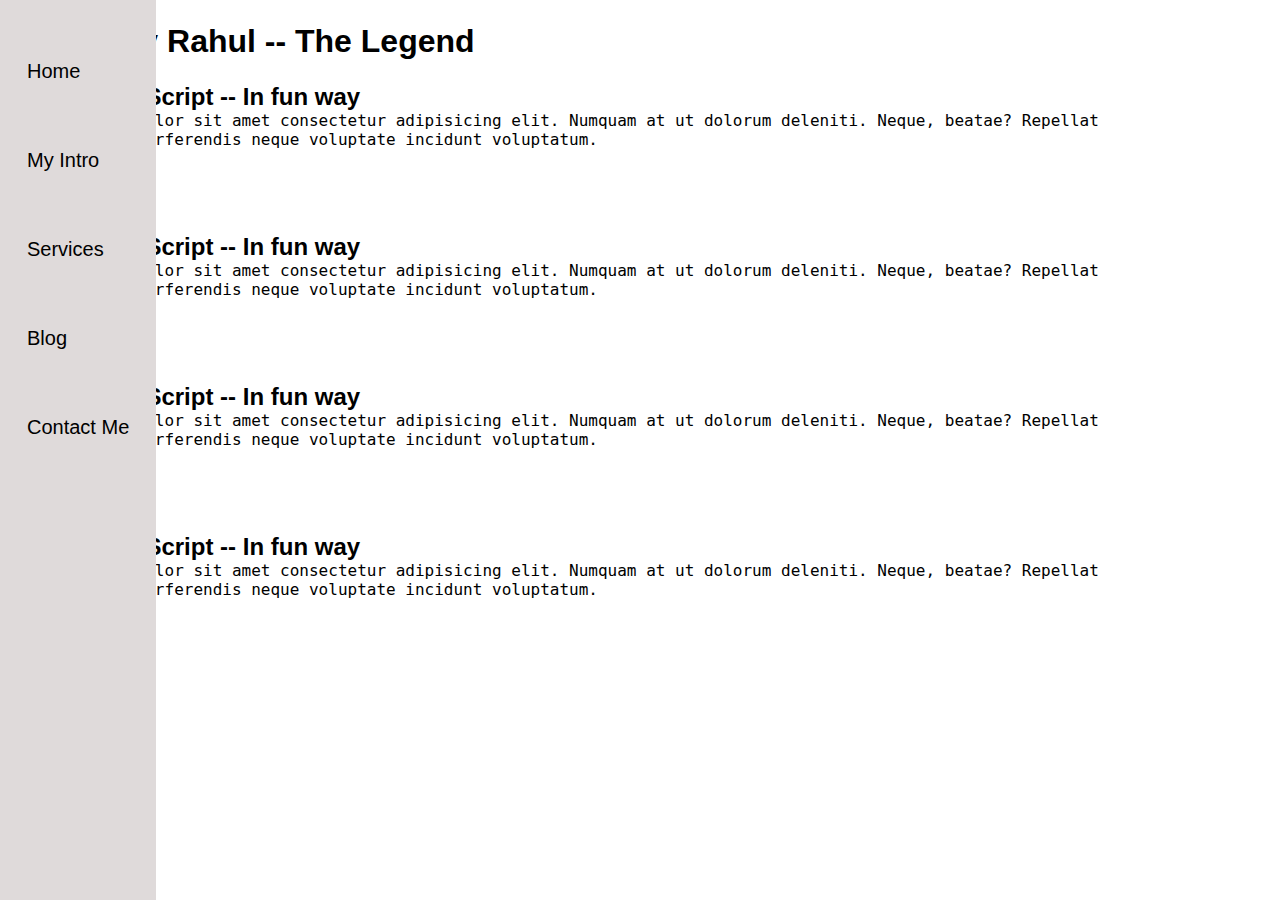
<file: blog.html>
<!DOCTYPE html>
<html lang="en">

<head>
    <meta charset="UTF-8">
    <meta http-equiv="X-UA-Compatible" content="IE=edge">
    <meta name="viewport" content="width=device-width, initial-scale=1.0">
    <title>Rahul Gandhi -- Web Developer, Programmer, ML Enthusiast</title>
    <link rel="stylesheet" href="style.css">
</head>

<body>
    <div class="container">
        <div class="sidebar">
            
            <nav>
                <ul>
                    <li><a href="/">Home</a></li>
                    <li><a href="intro.html">My Intro</a></li>
                    <li><a href="services.html">Services</a></li>
                    <li><a href="blog.html">Blog</a></li>
                    <li><a href="contact.html">Contact Me</a></li>
                </ul>
            </nav>
        </div>
        <div class="main">
            <div class="blogContainer">
                <h1>Blogs by Rahul -- The Legend</h1>
                <div class="blogItem">
                    <h2>Learn JavaScript -- In fun way</h2>
                    <p>Lorem ipsum dolor sit amet consectetur adipisicing elit. Numquam at ut dolorum deleniti. Neque, beatae? Repellat fugit alias perferendis neque voluptate incidunt voluptatum.</p>
                    <button class="btn btn-sm"> Read More </button>
                </div>
                <div class="blogItem">
                    <h2>Learn JavaScript -- In fun way</h2>
                    <p>Lorem ipsum dolor sit amet consectetur adipisicing elit. Numquam at ut dolorum deleniti. Neque, beatae? Repellat fugit alias perferendis neque voluptate incidunt voluptatum.</p>
                    <button class="btn btn-sm"> Read More </button>
                </div>
                <div class="blogItem">
                    <h2>Learn JavaScript -- In fun way</h2>
                    <p>Lorem ipsum dolor sit amet consectetur adipisicing elit. Numquam at ut dolorum deleniti. Neque, beatae? Repellat fugit alias perferendis neque voluptate incidunt voluptatum.</p>
                    <button class="btn btn-sm"> Read More </button>
                </div>
                <div class="blogItem">
                    <h2>Learn JavaScript -- In fun way</h2>
                    <p>Lorem ipsum dolor sit amet consectetur adipisicing elit. Numquam at ut dolorum deleniti. Neque, beatae? Repellat fugit alias perferendis neque voluptate incidunt voluptatum.</p>
                    <button class="btn btn-sm"> Read More </button>
                </div>
            </div>
        </div>
    </div>
</body>

</html>
</file>
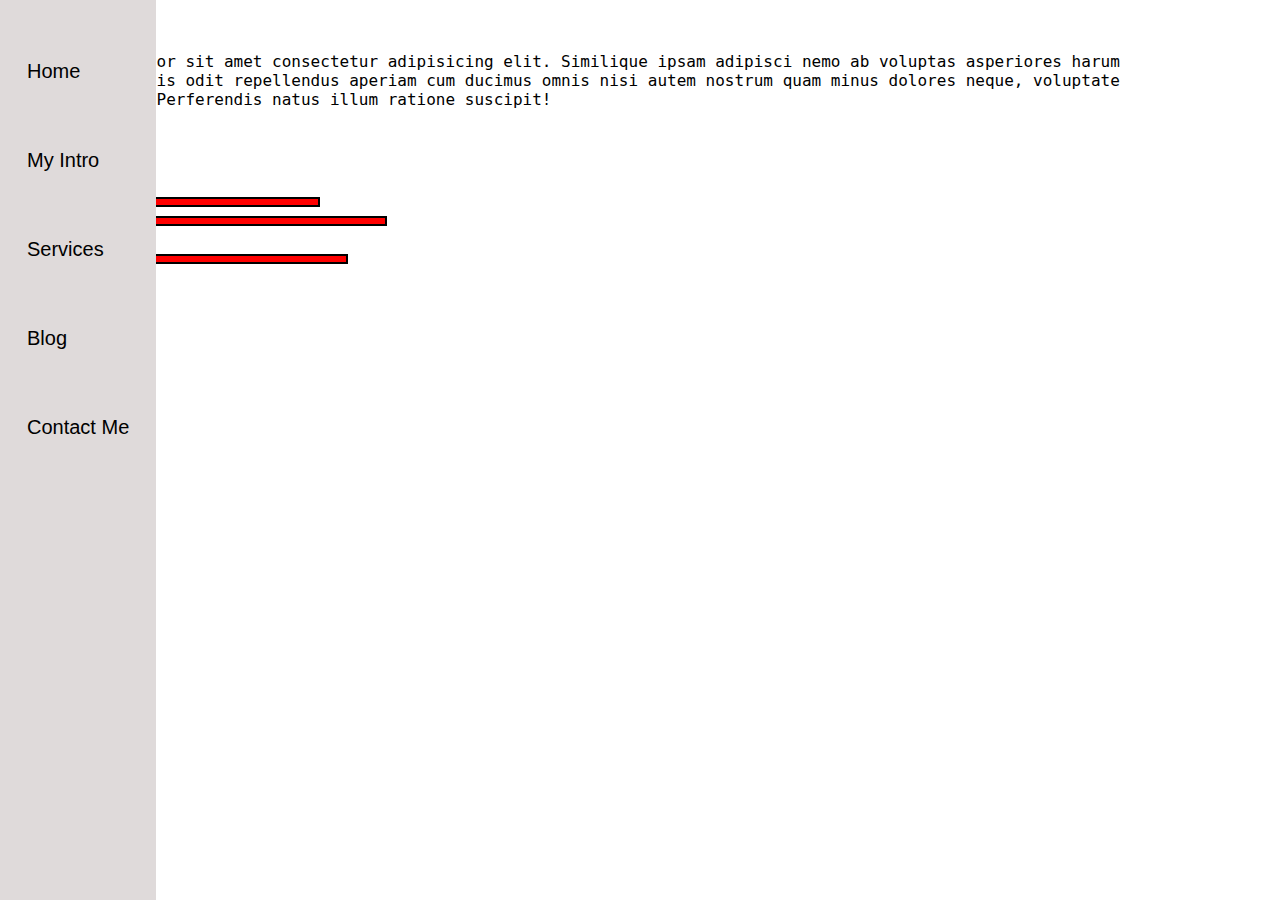
<file: intro.html>
<!DOCTYPE html>
<html lang="en">

<head>
    <meta charset="UTF-8">
    <meta http-equiv="X-UA-Compatible" content="IE=edge">
    <meta name="viewport" content="width=device-width, initial-scale=1.0">
    <title>Rahul Gandhi -- Web Developer, Programmer, ML Enthusiast</title>
    <link rel="stylesheet" href="style.css">
</head>

<body>
    <div class="container">
        <div class="sidebar">
            
            <nav>
                <ul>
                    <li><a href="/">Home</a></li>
                    <li><a href="intro.html">My Intro</a></li>
                    <li><a href="services.html">Services</a></li>
                    <li><a href="blog.html">Blog</a></li>
                    <li><a href="contact.html">Contact Me</a></li>
                </ul>
            </nav>
        </div>
        <div class="main">
            <div class="intro">

                <h2>About Me</h2>
                <p>Lorem ipsum dolor sit amet consectetur adipisicing elit. Similique ipsam adipisci nemo ab voluptas asperiores harum alias porro nobis odit repellendus aperiam cum ducimus omnis nisi autem nostrum quam minus dolores neque, voluptate repellat odio. Perferendis natus illum ratione suscipit!</p>
                <h2>My Skills</h2>
                <div class="skillContainer">
                    <div class="skillItem">HTML: <div class="skill t5"></div></div>
                    <div class="skillItem">CSS: <div class="skill"></div></div>
                    <div class="skillItem">JavaScript: <div class="skill"></div></div>
                    <div class="skillItem">Php: <div class="skill t5"></div></div>
                    <div class="skillItem">Python: <div class="skill"></div></div>
                </div>
                
            </div>
        </div>
    </div>
</body>

</html>
</file>
<file: style.css>
*{
    margin: 0;
    padding: 0;
}

.sidebar{
    position: absolute;
    background-color: rgba(223, 218, 218);
    /* width: 434px; */
    font-family: 'Fira Sans', sans-serif;
    height: 100vh;
    transition: transform 0.3s ease-in;
}

.sidebar nav{
    padding: 27px;
}

.sidebar nav li{
    list-style: none;
    font-size: 20px;
    padding: 33px 0;
}

.sidebar nav li a{
    text-decoration: none;
    color: black;
}

.main{
    /* background-color: yellow; */
    width: 90vw;
}

.container{
    display: flex;
}

.InfoContainer{
    /* background-color: rgba(202, 9, 128); */
    height: 46vh;
    width: 80vw;
    margin: 144px auto;
    display: flex;
    justify-content: space-around;
}

.devInfo{
    display: flex;
    justify-content: center;
    flex-direction: column;
    font-family: 'Source Code Pro', monospace;
}

.hello{
    font-size: 48px;
}

.name{
    font-size: 35px;
    font-weight: bold;
    font-family: 'Fira Sans', sans-serif;
}

.about{
    font-size: 22px;
}

.moreabout{
    font-size: 16px;
    margin-top: 23px;
    font-family: 'Fira Sans', sans-serif;
}

.buttons{
    margin-top: 34px;
}

.btn{
    padding: 9px 14px;
    border-radius: 22px;
    color: white;
    background-color: dodgerblue;
    font-weight: bold;
    font-size: 18px;
    margin: 0 3px;
    cursor: pointer;
}

.btn:hover{
    color: dodgerblue;
    background-color: white;
}

.btn-sm{
    font-size: 14px;
    padding: 10px 19px;
    margin: 12px 0;
}

.devPic img{
    /* width: 323px; */
    height: 46vh;
}

.contactform{
    padding: 0 34px;
    padding-top: 144px;
    font-family: 'Fira Sans', sans-serif;
}

.contactform h1{
    font-family: 'Source Code Pro', monospace;
    /* text-align: center; */
    padding: 12px 0;
}

.contactform div{
    padding: 10px 0;
    display: flex;
    flex-direction: column;
}

.contactform div input{
    width: 26vw;
    border-radius: 5px;
    margin: 6px 0 0 0;
    padding: 3px;
}

#emailHelp{
    font-size: 11px;
    color: midnightblue;
    margin: 0 5px;
    padding: 3px 0 0 0;
}

#form-check{
    flex-direction: row;
}

#form-check input{
    width: 24px;
    margin: 3px 0;
}

.blogItem{
    margin: 20px;
    font-family: 'Fira Sans', sans-serif;
}

h1{
    font-family: 'Fira Sans', sans-serif;
    margin: 23px;
}

p{
    font-family: 'Source Code Pro', monospace;
}

.intro h2{
    font-family: 'Fira Sans', sans-serif;
    margin: 12px;
}

.intro p{
    font-family: 'Source Code Pro', monospace;
    margin: 12px;
}

.skillContainer{
    padding: 12px;
}

.skillItem{
    display: flex;
    align-items: center;
    font-family: 'Source Code Pro', monospace;
    font-weight: 900;
}

.skill{
    width: 265px;
    height: 6px;
    background-color: red;
    border: 2px solid black;
}

.hundred{
    width: 265px;
    background-color: blueviolet;
}

.fifty{
    width: 125px;
    background-color: aqua;
}

.t5{
    width: 70px;
    background-color: yellow;
}

.sidebargo{
    transform: translate(-443px, 0px);
    position: absolute;
}

.hamburger{
    position: absolute;
    cursor: pointer;
    top: 10px;
    left: 10px;
}

.cross{
    margin-left: 90px;
}

.ham{
    
}

.cross{

}


@media (max-width: 1200px){
    *{
        /* background-color: red; */
    }
    .devPic{
        display: none;
    }
    /* .sidebar{
        transform: translate(-443px, 0px);
        position: absolute;
    }    */
}
</file>
